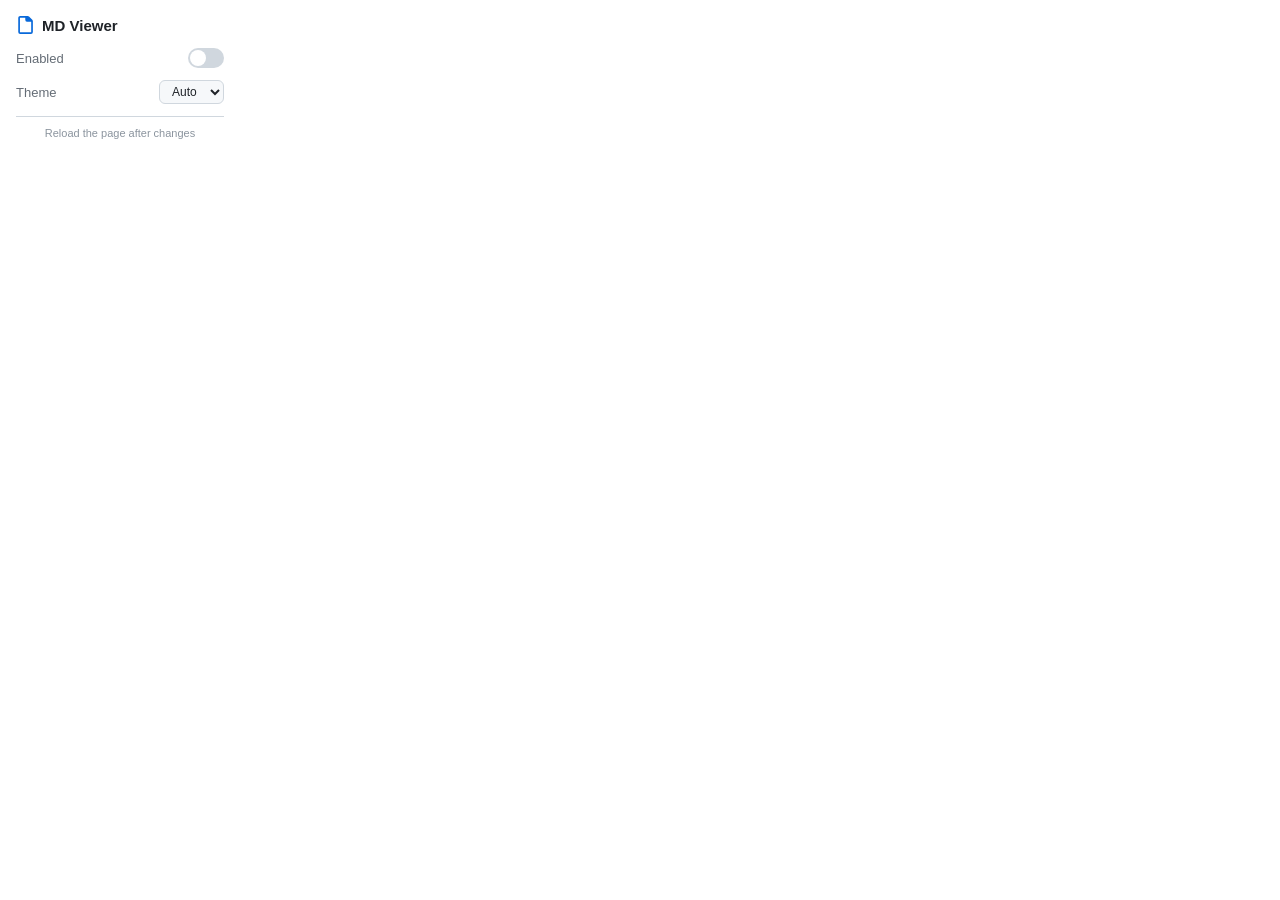
<file: extension/popup.html>
<!DOCTYPE html>
<html>
<head>
<meta charset="UTF-8">
<style>
* { margin: 0; padding: 0; box-sizing: border-box; }
body {
  width: 240px;
  font-family: -apple-system, BlinkMacSystemFont, "Segoe UI", sans-serif;
  padding: 16px;
  background: #fff;
  color: #1f2328;
}
h2 {
  font-size: 15px;
  font-weight: 700;
  margin-bottom: 14px;
  display: flex;
  align-items: center;
  gap: 8px;
}
.row {
  display: flex;
  align-items: center;
  justify-content: space-between;
  margin-bottom: 12px;
  font-size: 13px;
}
.label { color: #656d76; }
/* Toggle switch */
.switch {
  position: relative;
  width: 36px;
  height: 20px;
}
.switch input { opacity: 0; width: 0; height: 0; }
.slider {
  position: absolute;
  inset: 0;
  background: #d0d7de;
  border-radius: 20px;
  cursor: pointer;
  transition: background 0.2s;
}
.slider:before {
  content: "";
  position: absolute;
  width: 16px;
  height: 16px;
  left: 2px;
  bottom: 2px;
  background: #fff;
  border-radius: 50%;
  transition: transform 0.2s;
}
.switch input:checked + .slider { background: #0969da; }
.switch input:checked + .slider:before { transform: translateX(16px); }
/* Select */
select {
  border: 1px solid #d0d7de;
  border-radius: 6px;
  padding: 3px 8px;
  font-size: 12px;
  color: #1f2328;
  background: #f6f8fa;
  cursor: pointer;
}
.footer {
  margin-top: 8px;
  padding-top: 10px;
  border-top: 1px solid #d0d7de;
  font-size: 11px;
  color: #8b949e;
  text-align: center;
}
</style>
</head>
<body>
<h2>
  <svg width="18" height="18" viewBox="0 0 16 16" fill="#0969da"><path d="M2 1.75C2 .784 2.784 0 3.75 0h6.586c.464 0 .909.184 1.237.513l2.914 2.914c.329.328.513.773.513 1.237v9.586A1.75 1.75 0 0 1 13.25 16h-9.5A1.75 1.75 0 0 1 2 14.25V1.75zm1.75-.25a.25.25 0 0 0-.25.25v12.5c0 .138.112.25.25.25h9.5a.25.25 0 0 0 .25-.25V5h-3.25A1.75 1.75 0 0 1 8.25 3.25V1.5H3.75z"/></svg>
  MD Viewer
</h2>
<div class="row">
  <span class="label">Enabled</span>
  <label class="switch">
    <input type="checkbox" id="enabled">
    <span class="slider"></span>
  </label>
</div>
<div class="row">
  <span class="label">Theme</span>
  <select id="theme">
    <option value="auto">Auto</option>
    <option value="light">Light</option>
    <option value="dark">Dark</option>
  </select>
</div>
<div class="footer">Reload the page after changes</div>
<script src="popup.js"></script>
</body>
</html>
</file>
